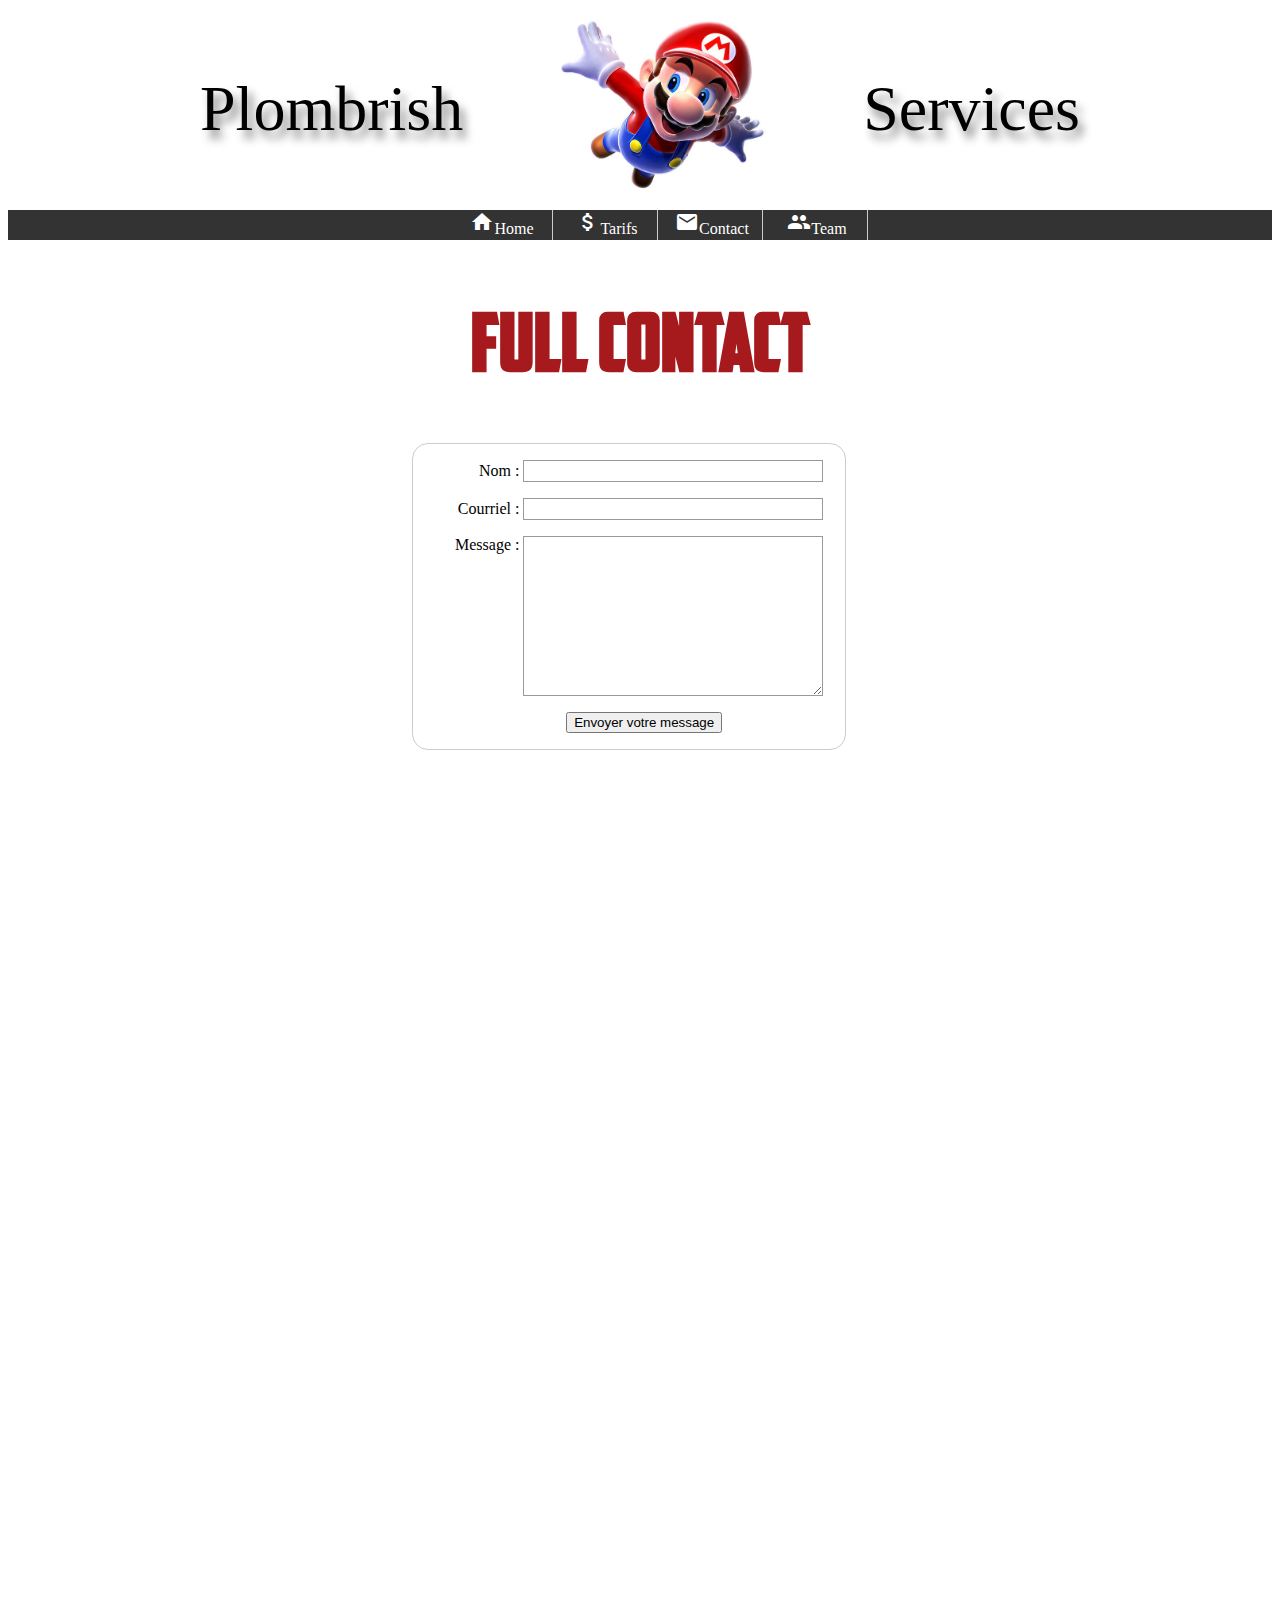
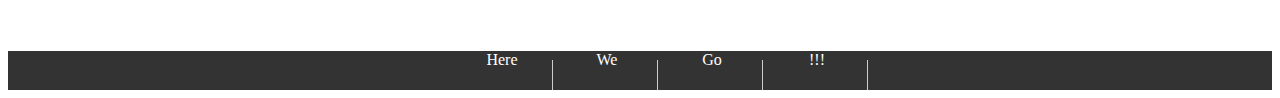
<file: contact.html>
<!DOCTYPE html>
<html>
  <head>
    <meta charset="utf-8">
    <link rel="stylesheet" href="style.css">
    <link href="https://fonts.googleapis.com/icon?family=Material+Icons"
      rel="stylesheet">
    <link rel="icon" href="images/iconemario.ico" />
    <title>Contact</title>
  </head>
  <body>

    <header>
      <p class="plombe">Plombrish</p>
      <img src="images/mario.png" alt="mario" class="mario"/>
      <p class="rish">Services</p>
    </header>

    <nav>
      <ul>

        <li id="home"><a href="index.html"><i class="material-icons">home</i>Home</a></li>
        <li id="tarif"><a href="tarif.html"><i class="material-icons">attach_money</i>Tarifs</a></li>
        <li id="contact"><a href="contact.html"><i class="material-icons">email</i>Contact</a></li>
        <li id="team"><a href="team.html" class="team"><i class="material-icons">people</i>Team</a></li>

      </ul>
    </nav>

    <section>
      <h1 id="h1contact">Full Contact</h1>
      <form action="/ma-page-de-traitement" method="post">
          <div>
              <label for="nom">Nom :</label>
              <input type="text" id="nom" />
          </div>
          <div>
              <label for="courriel">Courriel :</label>
              <input type="email" id="courriel" />
          </div>
          <div>
              <label for="message">Message :</label>
              <textarea id="message"></textarea>
          </div>

          <div class="button">
              <button type="submit">Envoyer votre message</button>
          </div>
      </form>
        <iframe src="https://www.google.com/maps/embed?pb=!1m18!1m12!1m3!1d2528.452737900877!2d3.1897371508922654!3d50.67442077898229!2m3!1f0!2f0!3f0!3m2!1i1024!2i768!4f13.1!3m3!1m2!1s0x47c3287cf91e104f%3A0xa6ae6585f5725be4!2sA.D.E.P.!5e0!3m2!1sfr!2sfr!4v1488998410488" width="600" height="450" frameborder="0" style="border:0" allowfullscreen></iframe>
    </section>

    <footer id="footercontact">
      <nav>
        <ul>

          <li id="home"><a href="index.html">Here</a></li>
          <li id="tarif"><a href="tarif.html">We</a></li>
          <li id="contact"><a href="contact.html">Go</a></li>
          <li id="team"><a href="team.html" class="team">!!!</a></li>

        </ul>
      </nav>
    </footer>

  </body>
</html>
</file>
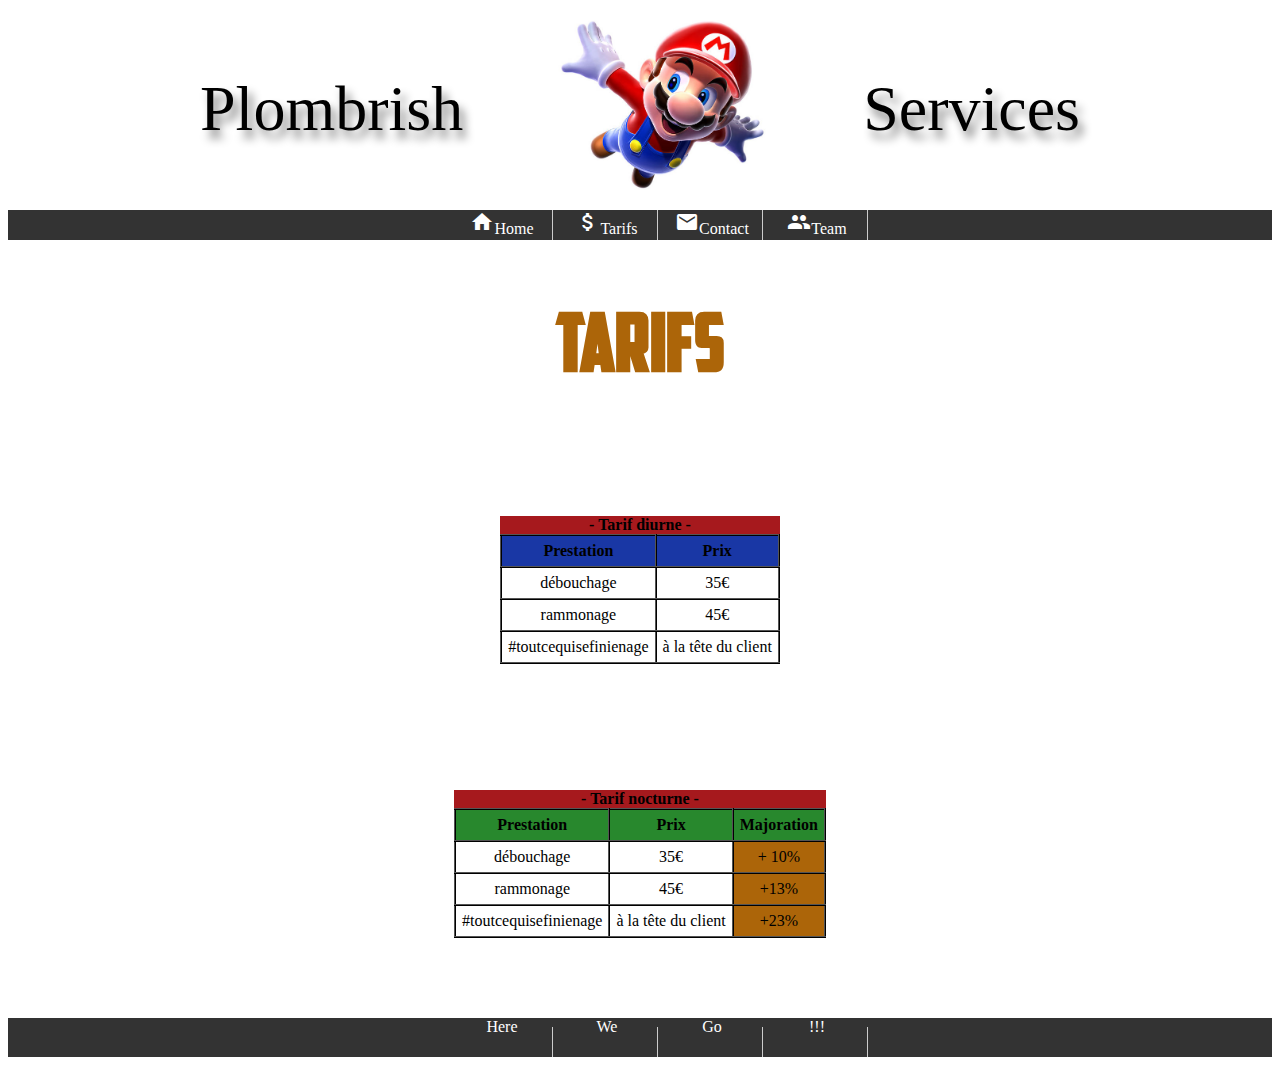
<file: tarif.html>
<!DOCTYPE html>
<html>
  <head>
    <meta charset="utf-8">
    <link rel="stylesheet" href="style.css">
    <link href="https://fonts.googleapis.com/icon?family=Material+Icons"
      rel="stylesheet">
    <link rel="icon" href="images/iconemario.ico" />
    <title>Tarif</title>
  </head>
  <body>

    <header>
      <p class="plombe">Plombrish</p>
      <img src="images/mario.png" alt="mario" class="mario"/>
      <p class="rish">Services</p>
    </header>

    <nav>
      <ul>

        <li id="home"><a href="index.html"><i class="material-icons">home</i>Home</a></li>
        <li id="tarif"><a href="tarif.html"><i class="material-icons">attach_money</i>Tarifs</a></li>
        <li id="contact"><a href="contact.html"><i class="material-icons">email</i>Contact</a></li>
        <li id="team"><a href="team.html" class="team"><i class="material-icons">people</i>Team</a></li>

      </ul>
    </nav>

    <section id="sectarif">
      <h1 id="h1tarif">Tarifs</h1>

      <table id="tabb">
        <caption>- Tarif diurne -</caption>
        <tr>
          <th>Prestation</th>
          <th>Prix</th>
        </tr>
        <tr>
          <td>débouchage</td>
          <td>35€</td>
        </tr>
        <tr>
          <td>rammonage</td>
          <td>45€</td>
        </tr>
        <tr>
          <td>#toutcequisefinienage</td>
          <td>à la tête du client</td>
        </tr>
      </table>

      <table id="tab">
        <caption>- Tarif nocturne -</caption>
        <tr>
          <th>Prestation</th>
          <th>Prix</th>
          <th>Majoration</th>
        </tr>
        <tr>
          <td>débouchage</td>
          <td>35€</td>
          <td>+ 10%</td>
        </tr>
        <tr>
          <td>rammonage</td>
          <td>45€</td>
          <td>+13%</td>
        </tr>
        <tr>
          <td>#toutcequisefinienage</td>
          <td>à la tête du client</td>
          <td>+23%</td>
        </tr>
      </table>

    </section>

    <footer id="footertarif">
      <nav>
        <ul>

          <li id="home"><a href="index.html">Here</a></li>
          <li id="tarif"><a href="tarif.html">We</a></li>
          <li id="contact"><a href="contact.html">Go</a></li>
          <li id="team"><a href="team.html" class="team">!!!</a></li>

        </ul>
      </nav>
    </footer>

  </body>
</html>
</file>
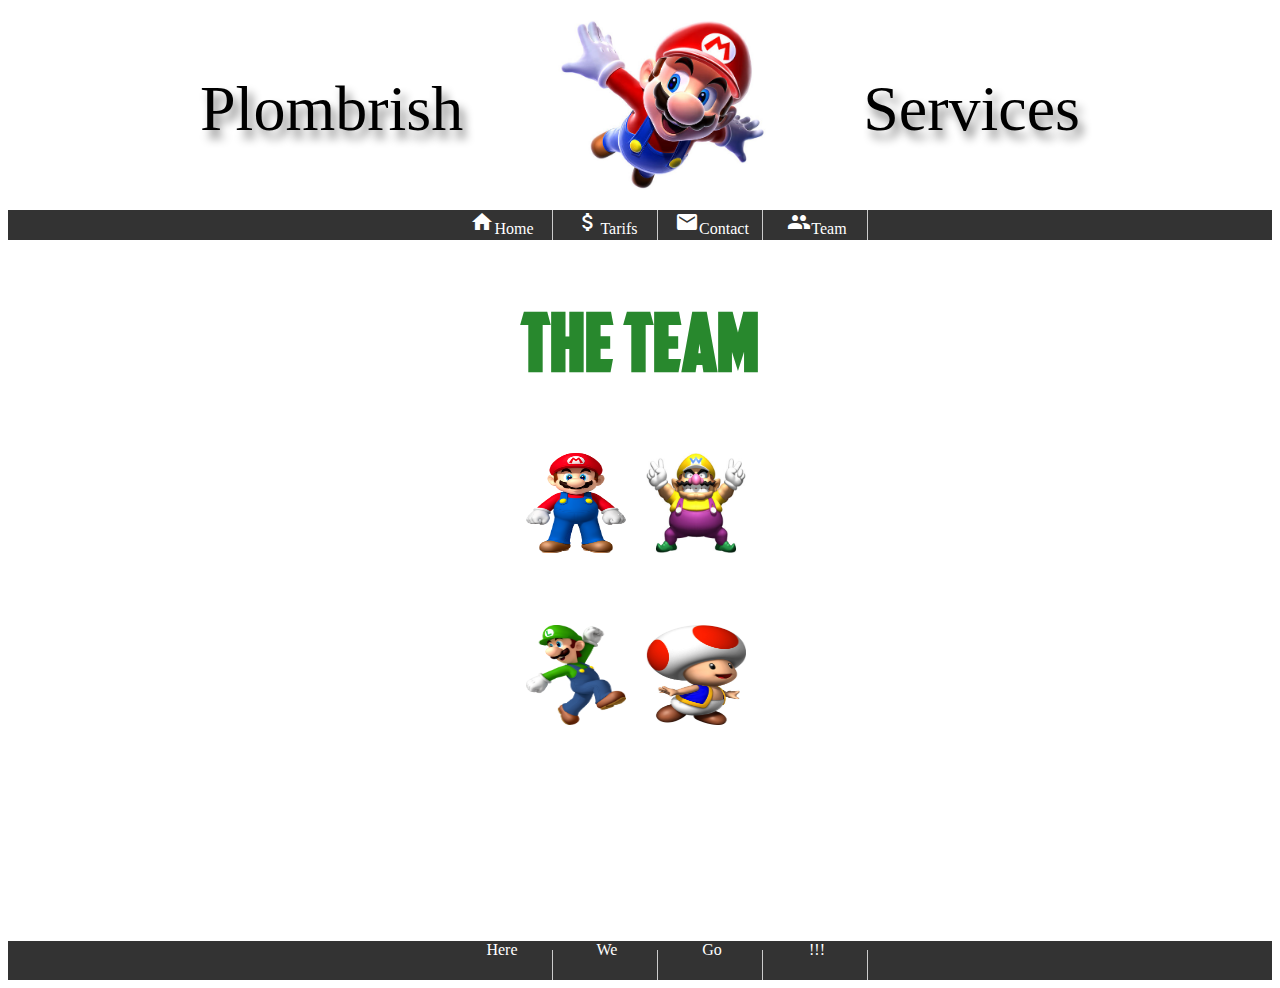
<file: team.html>
<!DOCTYPE html>
<html>
  <head>
    <meta charset="utf-8">
    <link rel="stylesheet" href="style.css">
    <link href="https://fonts.googleapis.com/icon?family=Material+Icons"
      rel="stylesheet">
    <link rel="icon" href="images/iconemario.ico" />
    <title>Team</title>
  </head>
  <body>

    <header>
      <p class="plombe">Plombrish</p>
      <img src="images/mario.png" alt="mario" class="mario"/>
      <p class="rish">Services</p>
    </header>

    <nav>
      <ul>

        <li id="home"><a href="index.html"><i class="material-icons">home</i>Home</a></li>
        <li id="tarif"><a href="tarif.html"><i class="material-icons">attach_money</i>Tarifs</a></li>
        <li id="contact"><a href="contact.html"><i class="material-icons">email</i>Contact</a></li>
        <li id="team"><a href="team.html" class="team"><i class="material-icons">people</i>Team</a></li>

      </ul>
    </nav>

    <section>
      <h1 id="h1team">the team</h1>

        <ol class="gallerie">

          <li>
            <a href="#">
            <img src="images/mario2.png" alt="mario2">
    
            </a>
          </li>
          <li>

            <a href="#">
            <img src="images/wario.jpg" alt="wario">
            </a>
          </li>
        </ol>
        <ol class="galerie">
          <li>
            <a href="#">
            <img src="images/luigi.png" alt="luigi">
            </a>
          </li>
          <li>
            <a href="#">
            <img src="images/toad.png" alt="toad">
            </a>
          </li>
        </ol>

    </section>

    <footer id="footerteam">
      <nav>
        <ul>

          <li id="home"><a href="index.html">Here</a></li>
          <li id="tarif"><a href="tarif.html">We</a></li>
          <li id="contact"><a href="contact.html">Go</a></li>
          <li id="team"><a href="team.html" class="team">!!!</a></li>

        </ul>
      </nav>
    </footer>
  </body>
</html>
</file>
<file: style.css>
/*fonts*/

@font-face
  {
  font-family: "american";
  src: url("fonts/american.ttf");
  }

@font-face
  {
  font-family: "snow";
  src: url("fonts/snow.ttf");
  }
/*header*/
header
  {
  text-align: center;
  }
.mario
  {
  width: 18%;
  margin: auto;
  display: inline-block;
  vertical-align: middle;
  }

.plombe
  {
  display: inline-block;
  font-size: 4em;
  float: left;
  margin-left: 3em;
  font-family: inherit;
  text-shadow: 5px 8px 10px grey;
  }

  .rish
    {
    display: inline-block;
    font-size: 4em;
    float: right;
    margin-right: 3em;
    font-family: inherit;
    text-shadow: 5px 8px 10px grey;
    }

    /*bar de navigation AKA menu*/

    nav ul
    {
    position: relative;
    margin: auto;
    list-style-type: none;
    background-color: #333333;
    clear: both;
    text-align: center;
    }

    nav li
    {
    display: inline-block;
    width: 100px;
    height: 30px;
    margin: 0px;
    padding: 0px ;
    border-right: 1px solid #CCCCCC;
    text-align: center;
    line-height: 0px;
    }

    .material-icons
      {
      text-align: center;
      line-height: 60px;
      }
    #home:hover
    {
    background-color: rgb(25, 55, 165);
    }
  #tarif:hover
    {
    background-color: rgb(172, 101, 9);
    }
  #contact:hover
  {
  background-color: rgb(166, 25, 29);
  }
  #team:hover
  {
  background-color: rgb(40, 136, 45);
}


    nav li a
      {

      text-decoration: none;
      color: #FFFFFF;
      }

/*section*/

    .tuyaux
      {
      display: block;
      margin: auto;
      margin-top: 1.7em;
      width: 25%;
      }
/*présentation entreprise*/

  h1
  {
  text-align: center;
  font-size: 5em;
  font-family: american;
  color: rgb(25, 55, 165);
  }

  #prez
  {
  border: 10px outset silver;
  box-shadow: 10px 5px 5px black;
  margin: 0px 15em;
  font-size: 120%;
  text-align: center;
  font-weight: lighter;
  padding: 5px 25px;
  font-family: american;

  }

  h2
  {
  text-align: center;
  font-size: 45px;
  font-family: snow;
  color: rgb(25, 55, 165);
  }


/*galleries photo*/



#gallerie
  {
  margin-left: 37%;
  margin-bottom: 10em;
  width: 100%;
  }

#galerie
  {
  margin-left: 37%;
  }


  ol li
    {
    position:relative;float:left;
    width:100px;
    height:100px;
    padding:10px;
    list-style:none;
    }

  ol li a
    {
    display:block;overflow:hidden;
    width:100px;height:100px;
    margin-top:0px;margin-left:0px;
    border:0px solid rgba(0,0,0,0.7);
    transition-property:width,height,margin,z-index,border;
    transition-duration:0.4s;
    }

ol li a:hover
  {
  position:absolute;
  width:200px;height:200px;
  margin-top:-56px;margin-left:-56px;
  z-index:100;
  border:6px solid rgba(0,0,0,0.7);
  }

  ol li a img
    {
    position:absolute;
    width:100px;height:100px;z-index:20;
    transition-property:width,height,z-index;
    transition-duration:0.4s;
    }

  ol li a:hover img
    {
    width:200px;height:200px;
    z-index:100;
    }

/*footer*/

footer
  {
  margin-top: 20em;
  }

/*tableaux tarif.html*/

#h1tarif
  {
  color: rgb(172, 101, 9);
  }

table
  {
  margin: auto;
  border: none;
  }
table, th, td, td
 {
  border: 2px inset black;
  text-align: center;
  border-collapse:collapse;
  padding: 6px;
 }

#tabb th
  {
  background-color: rgb(25, 55, 165);
  }

#tab th
  {
  background-color: rgb(40, 136, 45);
  }

#tab td:nth-child(3)
  {
  background-color: rgb(172, 101, 9);
  }


caption
  {
  border: 3px solid none;
  background-color: rgb(166, 25, 29);
  font-weight: bolder;
  }

  #tab, #tabb
    {
    margin-top: 10%;
    }

  #footertarif
    {
    margin-top: 5em;
    }

/*formulaire de contact*/

  #h1contact
    {
    color: rgb(166, 25, 29);
    }

  form
    {
    display: inline-block;

    margin-left: 32%;
    width: 400px;
    padding: 1em;
    border: 1px solid #CCC;
    border-radius: 1em;
    }

    form div + div
      {
      margin-top: 1em;
      }

      label
      {
      /* Afin de s'assurer que toutes les étiquettes aient la même dimension et soient alignées correctement */
      display: inline-block;
      width: 90px;
      text-align: right;
      }

      input, textarea
        {
        /* Afin de s'assurer que tous les champs textuels utilisent la même police
       Par défaut, textarea utilise une police à espacement constant */
       font: 1em sans-serif;

       /* Pour donner la même dimension à tous les champs textuels */
       width: 300px;
       -moz-box-sizing: border-box;
       box-sizing: border-box;

       /* Pour harmoniser l'apparence des bordures des champs textuels */
       border: 1px solid #999;
        }

    input:focus, textarea:focus
      {
      /* Afin de rehausser les éléments actifs */
      border-color: #000;
      }

    textarea
      {
      /* Pour aligner correctement les champs multilignes et leurs étiquettes */
      vertical-align: top;

      /* Pour donner assez d'espace pour entrer du texte */
      height: 10em;

      /* Pour permettre aux utilisateurs de redimensionner un champ textuel horizontalement
         Cela ne marche pas avec tous les navigateurs  */
      resize: vertical;
      }

      .button
        {
        /* Pour positionner les boutons de la même manière que les champs textuels */
        padding-left: 90px; /* même dimension que les étiquettes */
        }

        button
          {
          /* Cette marge représente approximativement le même espace
          que celui entre les étiquettes et les champs textuels */
          margin-left: 3.5em;
          }

        iframe
          {
          margin-left: 25%;
          margin-top: 10%;
          }

        #h1team
          {
          color: rgb(40, 136, 45);
          }

/* THE TEAM team.html */



.gallerie
  {
  display: inline-block;
  margin: auto;
  margin-bottom: 3em;
  margin-left: 37%;
  width: 100%;
  }

.galerie
  {
  display: inline-block;
  margin: auto;
  margin-left: 37%;
  }

#footerteam
  {
  margin-top: 16%;
  }

  /*body*/

  body
    {
    overflow-x: hidden;
    }
</file>
